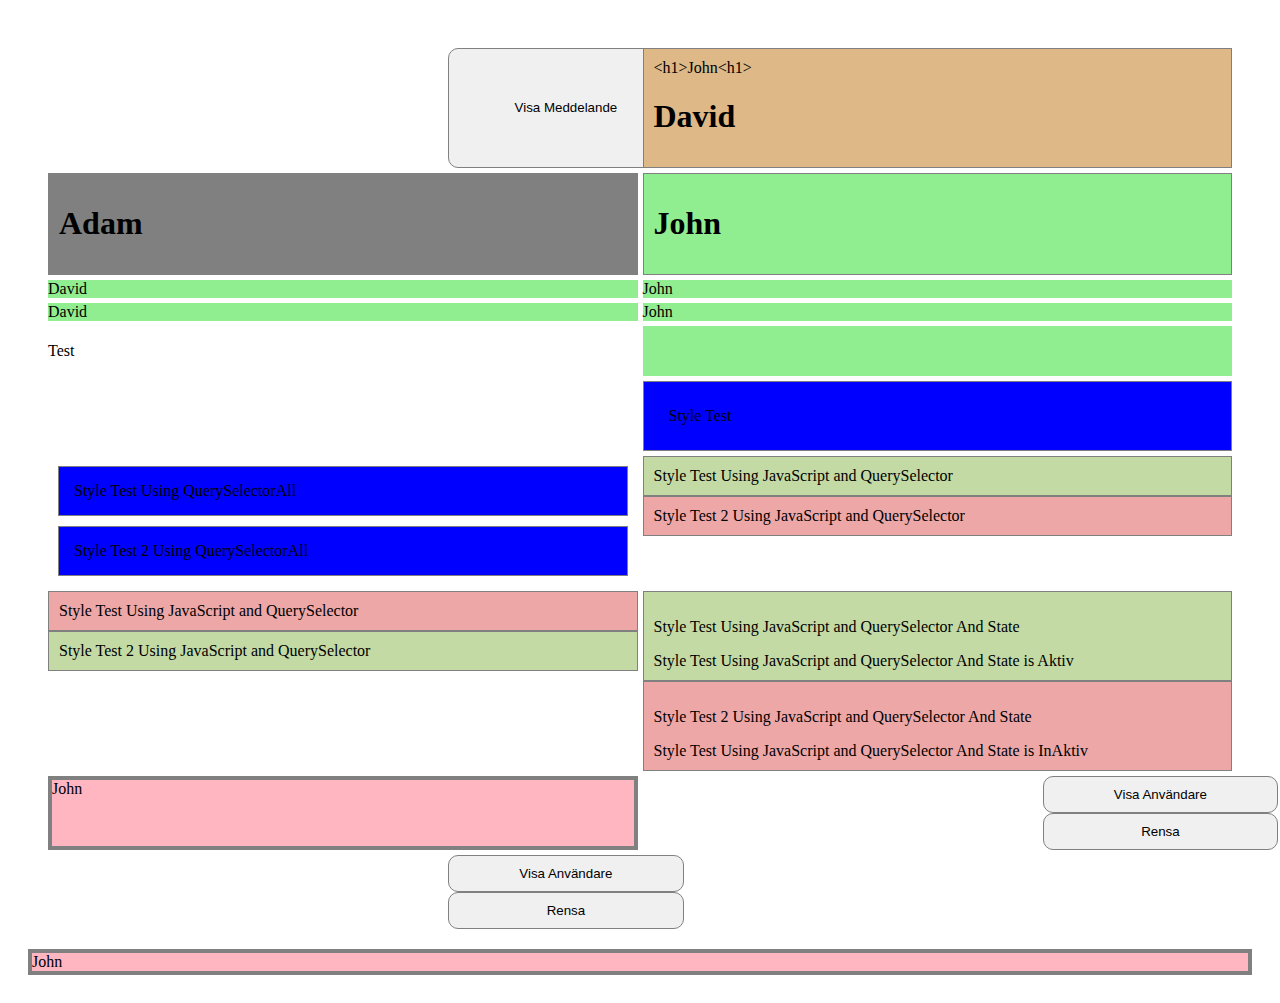
<file: 12_DOM_och_BOM/index.html>
<!DOCTYPE html>
<html lang="sv-se">
<head>
    <meta charset="UTF-8" />
   <meta name="description" content="HTML and JavaScript Code" />
   <meta name="keywords" content="HTML, CSS, JavaScript" />
   <meta name="author" content="David" />
   <link href="https://cdn.jsdelivr.net/npm/bootstrap@5.3.2/dist/css/bootstrap.min.css" rel="stylesheet" integrity="sha384-T3c6CoIi6uLrA9TneNEoa7RxnatzjcDSCmG1MXxSR1GAsXEV/Dwwykc2MPK8M2HN" crossorigin="anonymous">
   <link rel="stylesheet" href="style.css">
   <title></title>
</head>
<body>
   <main>
      <button onclick="showAlert()">Visa Meddelande</button>
      <div id="alert-box" class="alert alert-warning hidden d-none" role="alert">
         A simple warning alert—check it out!
       </div>

      <div id="box-one" class="box"></div>
      <div id="box-two"  class="box"></div>
      <div id="box-three"  class="box"></div>
      <div id="box-three"  class="box-1"></div>
      <div id="box-three"  class="box-1"></div>
      <div id="box-three"  name="info" class="box-1"></div>
      <div id="box-three"  name="info" class="box-1"></div>
      <p> <div id="box-three"  class="box-1"></div></p>
      <div id="box-four" class="box">Style Test</div>
      <div>
         <div id="box-five" class="box-2">Style Test Using QuerySelectorAll</div>
         <div id="box-six" class="box-2">Style Test 2 Using QuerySelectorAll</div>
      </div>

      <div>
         <div id="box-seven" class="box">Style Test Using JavaScript and QuerySelector</div>
         <div id="box-eight" class="box">Style Test 2 Using JavaScript and QuerySelector</div>
      </div>

      <div>
         <div id="box-nine" class="box">Style Test Using JavaScript and QuerySelector</div>
         <div id="box-ten" class="box">Style Test 2 Using JavaScript and QuerySelector</div>
      </div>

      <div>
         <div id="box-eleven" class="box">
            <p class="name">Style Test Using JavaScript and QuerySelector And State</p>
            <span class="status"></span>
         </div>
         <div id="box-twelve" class="box">
         <p class="name">Style Test 2 Using JavaScript and QuerySelector And State</p>
         <span class="status"></span>
         </div>
      </div>


      <section>

      </section>

      <div>
         <button id="addBtn" class="btn">Visa Användare</button>
         <button id="clearBtn" class="btn">Rensa</button>
      </div>

      <!-- Same as above but without id -->
      <div>
         <button onclick="showList()" class="btn">Visa Användare</button>
         <button onclick="clearUsers()" class="btn">Rensa</button>
      </div>

   </main>

   <footer>
      <section>
         <section>
            
         </section>
      </section>
   </footer>

   <script src="script.js"></script>
</body>
</html>
</file>
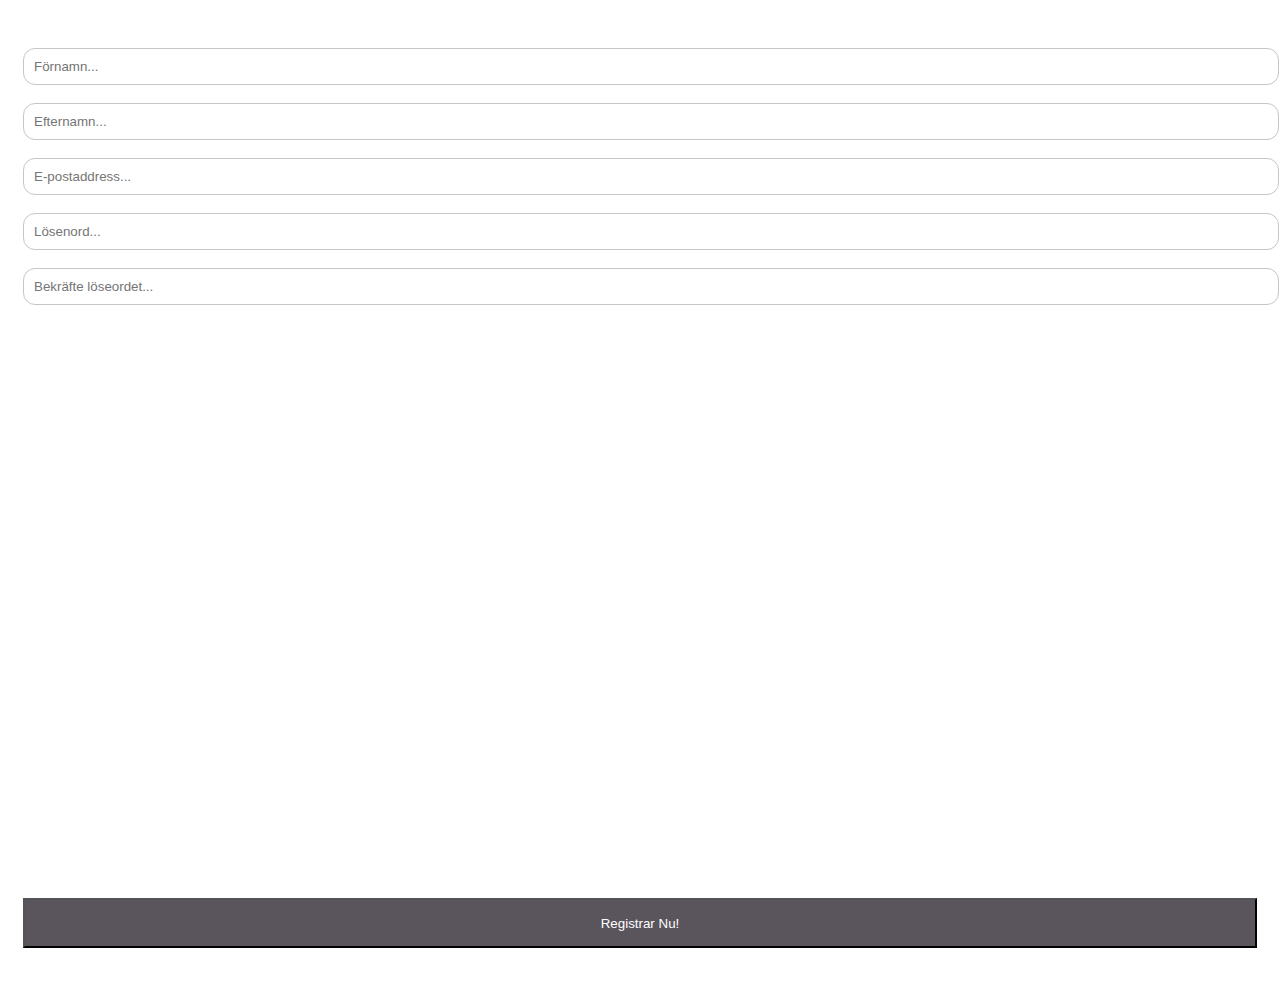
<file: 14_Validera_formulär/index.html>
<!DOCTYPE html>
<html lang="sv-se">
<head>
    <meta charset="UTF-8" />
   <meta name="description" content="HTML and JavaScript Code" />
   <meta name="keywords" content="HTML, CSS, JavaScript" />
   <meta name="author" content="David" />
   <link href="https://cdn.jsdelivr.net/npm/bootstrap@5.3.1/dist/css/bootstrap.min.css"rel="stylesheet"integrity="sha384-4bw+/aepP/YC94hEpVNVgiZdgIC5+VKNBQNGCHeKRQN+PtmoHDEXuppvnDJzQIu9"crossorigin="anonymous"/>
   <link rel="stylesheet" href="style.css" />
   <title></title>
</head>
<body>

   <div class="container border mt-5">
      <form onsubmit="register(event)" method="post" novalidate>
         <div class="form-content">
            <div class="mb-3">
               <input id="firstName" required onkeyup="validate(this)" placeholder="Förnamn..." type="text">
               <span id="firstName-error"></span>
            </div>
            <div class="mb-3">
               <input  id="lastName" required onkeyup="validate(this)" placeholder="Efternamn..." type="text">
               <span id="lastName-error"></span>
            </div>
            <div class="mb-3">
               <input  id="email" required onkeyup="validate(this)" placeholder="E-postaddress..." type="email">
               <span id="email-error"></span>
            </div>
            <div class="mb-3">
               <input  id="password" required onkeyup="validate(this)" placeholder="Lösenord..." type="password">
               <span id="password-error"></span>
            </div>
            <div class="mb-3">
               <input  id="comfirmPassword" required onkeyup="validate(this)" data-comparewith="password" placeholder="Bekräfte löseordet..." type="password">
               <span id="comfirmPassword-error"></span>
            </div>
         </div>
         <button type="submit">Registrar Nu!</button>
      </form>
   </div>

   <script src="script.js"></script>
</body>
</html>
</file>
<file: 12_DOM_och_BOM/style.css>
html, body {
  padding: 10px;
}

button {
  background-color: #F0F0F0;
  border: 1px solid grey;
  padding: 5px 5px;
  margin: 0px 0px 0px 400px; /* Top bottom 10px  right left 0px*/
  width: 40%;
  border-radius: 10px;
}

/* .alert{
    opacity: 0;
} */
.hidden {
  display: none;
  opacity: 0;
  transition: opacity 1s ease-in-out;
}

.show {
  opacity: 1;
  transition: opacity 0.1s ease-in-out;
}

main {
  padding: 20px;
  display: grid;
  grid-template-columns: 1fr 1fr;
  gap: 5px;
}

.box {
  background-color: antiquewhite;
  padding: 10px;
  border: 1px solid grey;
}

#box-one {
  background-color: burlywood;
}

#box-two {
  background-color: gray;
}

#box-three {
  background-color: lightgreen;
}

.box-2 {
  background-color: antiquewhite;
  padding: 10px;
  border: 1px solid grey;
}

.active {
  background-color: #c4daa4;
}

.inactive {
  background-color: #eea7a7;
}

section {
  background-color: lightpink;
  border: 4px solid grey;
}

/* > means directly after..i.e The div directly after section */
section > div {
  padding: 5px;
}

.btn {
  padding: 10px 20px;
}
</file>
<file: 14_Validera_formulär/style.css>
.container {
  padding-left: 15px;
  padding-right: 15px;
  padding-top: 40px;
  padding-bottom: 40px;
  height: 100vh;
}

form {
  display: grid;
  grid-template-rows: 1fr 1fr;
  height: 100%;
}

.form-content {
  flex: 1;
}

input {
  display: block;
  width: 100%;
  padding: 10px;
  border: 1px solid #c6c6c6;
  border-radius: 12px;
}

span {
  padding: 10px;
  font-size: 0.8em;
  color: #c65050;
}

.error {
  color: #c65050;
  border: 1px solid #c65050;
  background-color: #fff5f5;
}

button {
  align-self: flex-end;
  height: 50px;
  width: 100%;
  padding: 10px 20px;
  background-color: #5a545d;
  color: #ffffff;
}
</file>
